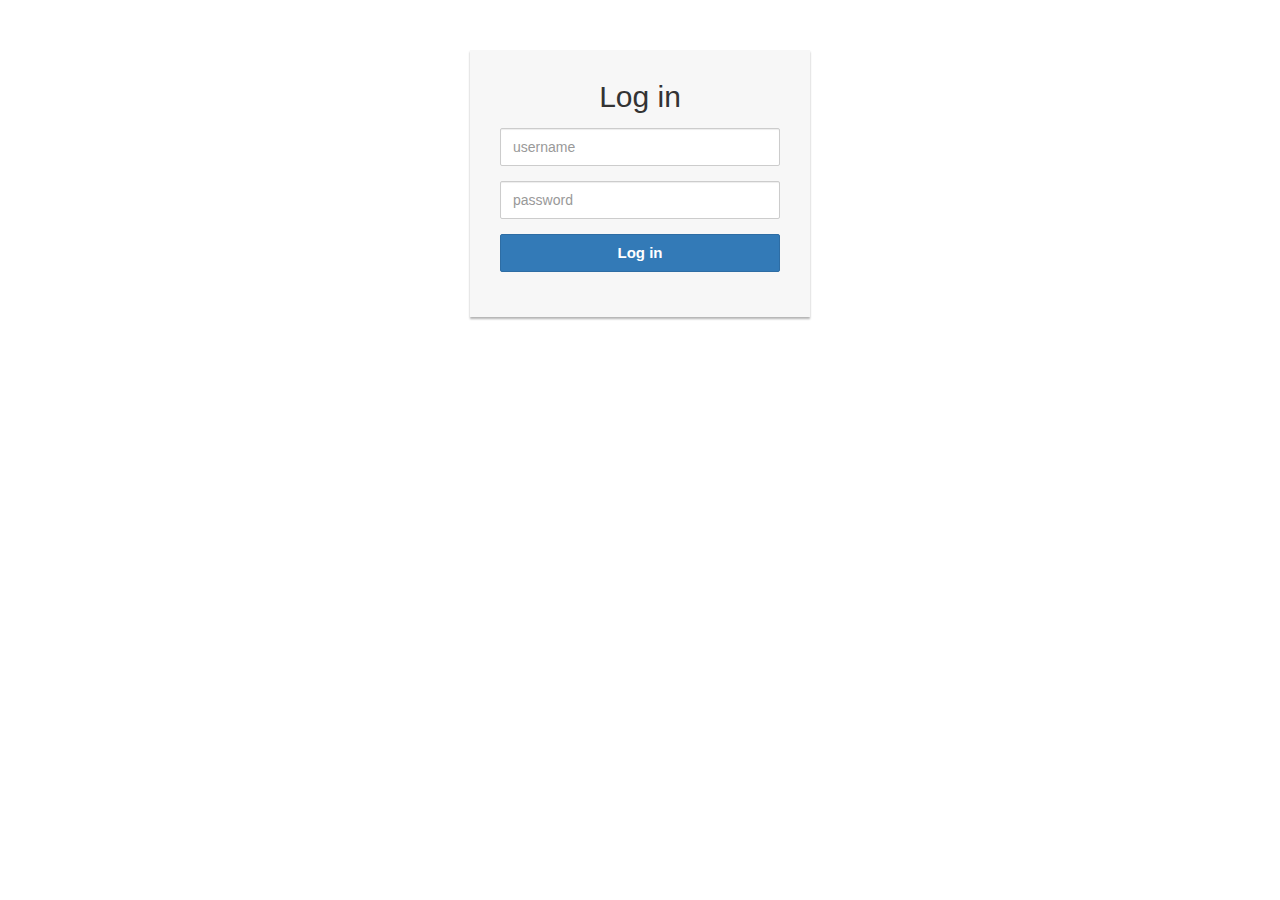
<file: templates/login.html>
<!DOCTYPE html>
<html lang="en">

<head>
    <meta charset="utf-8">
    <meta http-equiv="X-UA-Compatible" content="IE=edge">
    <meta name="viewport" content="width=device-width, initial-scale=1">
    <title>Bootstrap Simple Login Form</title>
    <link rel="stylesheet" href="https://maxcdn.bootstrapcdn.com/bootstrap/3.3.7/css/bootstrap.min.css">
    <script src="https://ajax.googleapis.com/ajax/libs/jquery/1.12.4/jquery.min.js"></script>
    <script src="https://maxcdn.bootstrapcdn.com/bootstrap/3.3.7/js/bootstrap.min.js"></script>
    <style type="text/css">
        .login-form {
            width: 340px;
            margin: 50px auto;
        }

        .login-form form {
            margin-bottom: 15px;
            background: #f7f7f7;
            box-shadow: 0px 2px 2px rgba(0, 0, 0, 0.3);
            padding: 30px;
        }

        .login-form h2 {
            margin: 0 0 15px;
        }

        .form-control,
        .btn {
            min-height: 38px;
            border-radius: 2px;
        }

        .btn {
            font-size: 15px;
            font-weight: bold;
        }
    </style>
</head>

<body>
    <div class="login-form">
        <form action="" method="post">
            <h2 class="text-center">Log in</h2>
            <div class="form-group">
                <input type="text" class="form-control" placeholder="username" required="required" name="username">
            </div>
            <div class="form-group">
                <input type="password" class="form-control" placeholder="password" required="required" name="password">
            </div>
            <div class="form-group">
                <button type="submit" class="btn btn-primary btn-block">Log in</button>
            </div>
        </form>
    </div>
</body>

</html>
</file>
